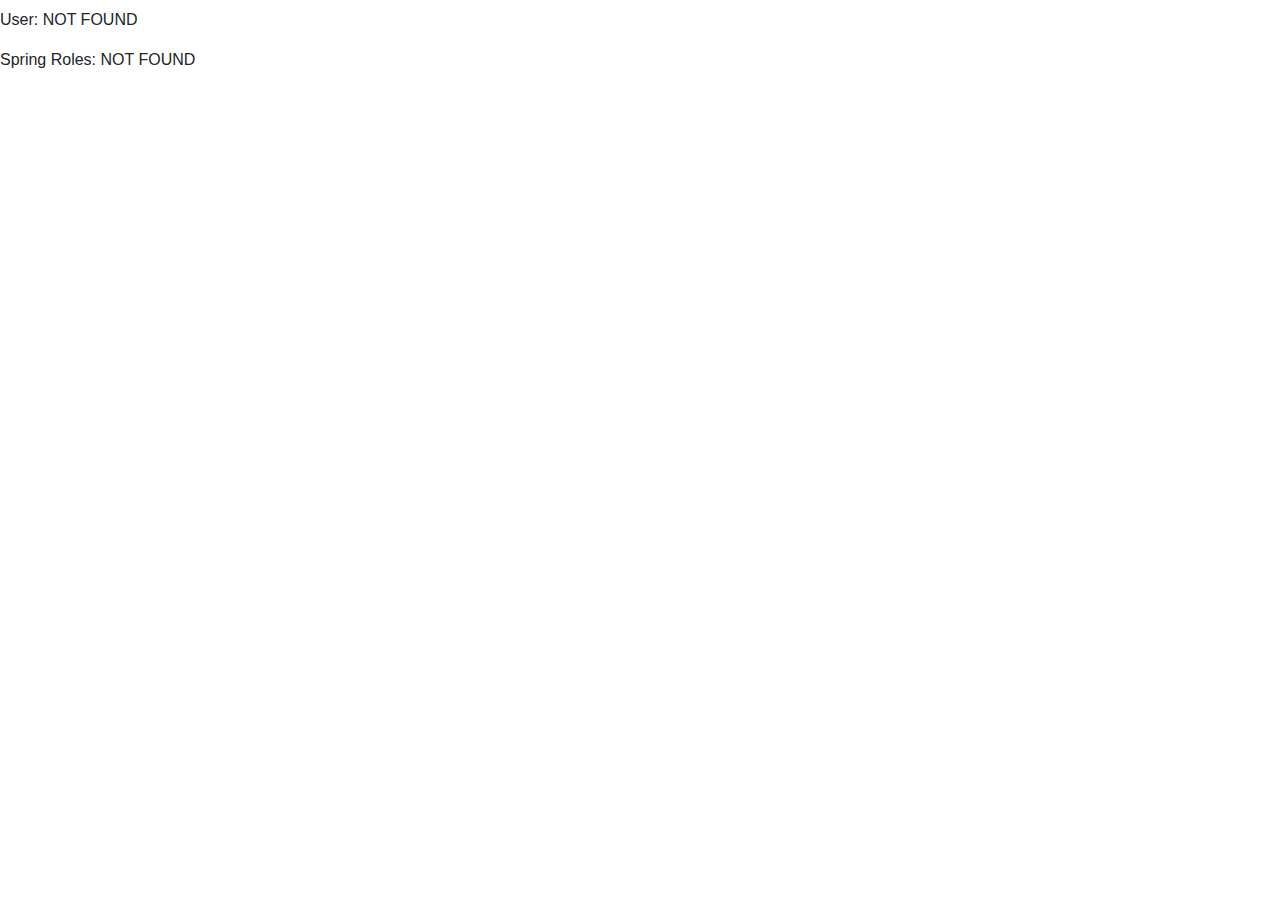
<file: DZ_sem7/src/main/resources/templates/admin.html>
<!DOCTYPE html>
<html
        lang="en"
        xmlns="http://www.w3.org/1999/xhtml"
        xmlns:th="https://www.thymeleaf.org"
        xmlns:sec="http://www.thymeleaf.org/extras/spring-security"
>
<head>
    <title>Cats Data Service - main page</title>
    <!-- Required meta tags -->
    <meta charset="utf-8" />
    <meta
            name="viewport"
            content="width=device-width, initial-scale=1, shrink-to-fit=no"
    />

    <!-- Bootstrap CSS -->
    <link
            rel="stylesheet"
            href="https://stackpath.bootstrapcdn.com/bootstrap/4.3.1/css/bootstrap.min.css"
            integrity="sha384-ggOyR0iXCbMQv3Xipma34MD+dH/1fQ784/j6cY/iJTQUOhcWr7x9JvoRxT2MZw1T"
            crossorigin="anonymous"
    />
    <link rel="stylesheet" th:href="@{/css/style.css}" />
</head>
<body>
<header>
    <nav th:replace="~{page-templates :: navbar}"></nav>
</header>
<main>
    <div th:replace="~{page-templates :: main}"></div>
    <div class="text">
        <h2 th:text="${text}"></h2>
        <div>
            <p>User: <span sec:authentication="name">NOT FOUND</span></p>
            <p>
                Spring Roles:
                <span sec:authentication="principal.authorities">NOT FOUND</span>
            </p>
        </div>
    </div>
</main>
<script
        src="https://code.jquery.com/jquery-3.3.1.slim.min.js"
        integrity="sha384-q8i/X+965DzO0rT7abK41JStQIAqVgRVzpbzo5smXKp4YfRvH+8abtTE1Pi6jizo"
        crossorigin="anonymous"
></script>
<script
        src="https://cdnjs.cloudflare.com/ajax/libs/popper.js/1.14.7/umd/popper.min.js"
        integrity="sha384-UO2eT0CpHqdSJQ6hJty5KVphtPhzWj9WO1clHTMGa3JDZwrnQq4sF86dIHNDz0W1"
        crossorigin="anonymous"
></script>
<script
        src="https://stackpath.bootstrapcdn.com/bootstrap/4.3.1/js/bootstrap.min.js"
        integrity="sha384-JjSmVgyd0p3pXB1rRibZUAYoIIy6OrQ6VrjIEaFf/nJGzIxFDsf4x0xIM+B07jRM"
        crossorigin="anonymous"
></script>
</body>
</html>
</file>
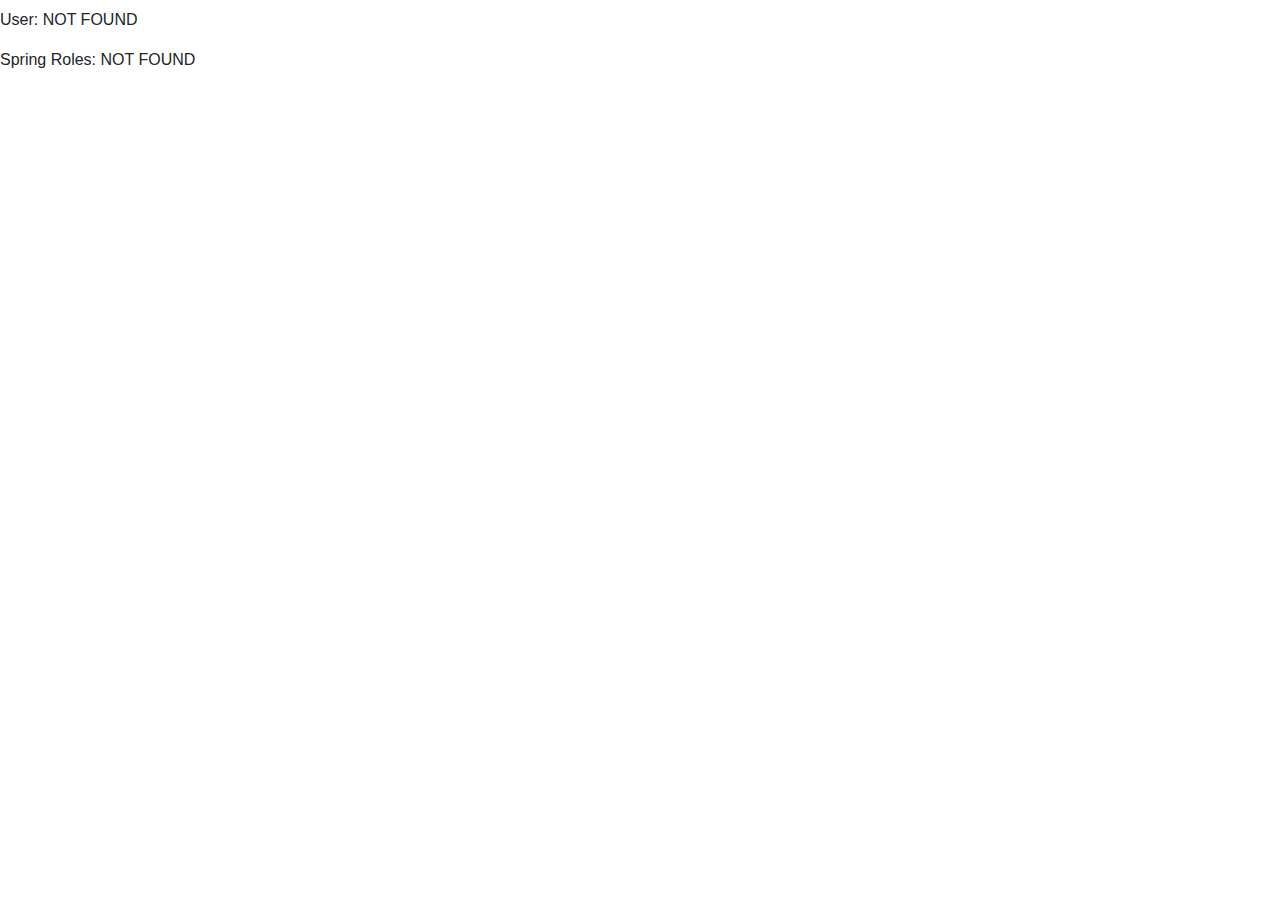
<file: DZ_sem7/src/main/resources/templates/user.html>
<!DOCTYPE html>
<html
        lang="en"
        xmlns="http://www.w3.org/1999/xhtml"
        xmlns:th="https://www.thymeleaf.org"
        xmlns:sec="http://www.thymeleaf.org/extras/spring-security"
>
<head>
    <title>Cats Data Service - main page</title>
    <meta charset="utf-8" />
    <meta
            name="viewport"
            content="width=device-width, initial-scale=1, shrink-to-fit=no"
    />

    <link
            rel="stylesheet"
            href="https://stackpath.bootstrapcdn.com/bootstrap/4.3.1/css/bootstrap.min.css"
            integrity="sha384-ggOyR0iXCbMQv3Xipma34MD+dH/1fQ784/j6cY/iJTQUOhcWr7x9JvoRxT2MZw1T"
            crossorigin="anonymous"
    />
    <link rel="stylesheet" th:href="@{/css/style.css}" />
</head>
<body>
<header>
    <nav th:replace="~{page-templates :: navbar}"></nav>
</header>
<main>
    <div th:replace="~{page-templates :: main}"></div>
    <div class="text">
        <h2 th:text="${text}"></h2>
        <div>
            <p>User: <span sec:authentication="name">NOT FOUND</span></p>
            <p>
                Spring Roles:
                <span sec:authentication="principal.authorities">NOT FOUND</span>
            </p>
        </div>
    </div>
</main>
<script
        src="https://code.jquery.com/jquery-3.3.1.slim.min.js"
        integrity="sha384-q8i/X+965DzO0rT7abK41JStQIAqVgRVzpbzo5smXKp4YfRvH+8abtTE1Pi6jizo"
        crossorigin="anonymous"
></script>
<script
        src="https://cdnjs.cloudflare.com/ajax/libs/popper.js/1.14.7/umd/popper.min.js"
        integrity="sha384-UO2eT0CpHqdSJQ6hJty5KVphtPhzWj9WO1clHTMGa3JDZwrnQq4sF86dIHNDz0W1"
        crossorigin="anonymous"
></script>
<script
        src="https://stackpath.bootstrapcdn.com/bootstrap/4.3.1/js/bootstrap.min.js"
        integrity="sha384-JjSmVgyd0p3pXB1rRibZUAYoIIy6OrQ6VrjIEaFf/nJGzIxFDsf4x0xIM+B07jRM"
        crossorigin="anonymous"
></script>
</body>
</html>
</file>
